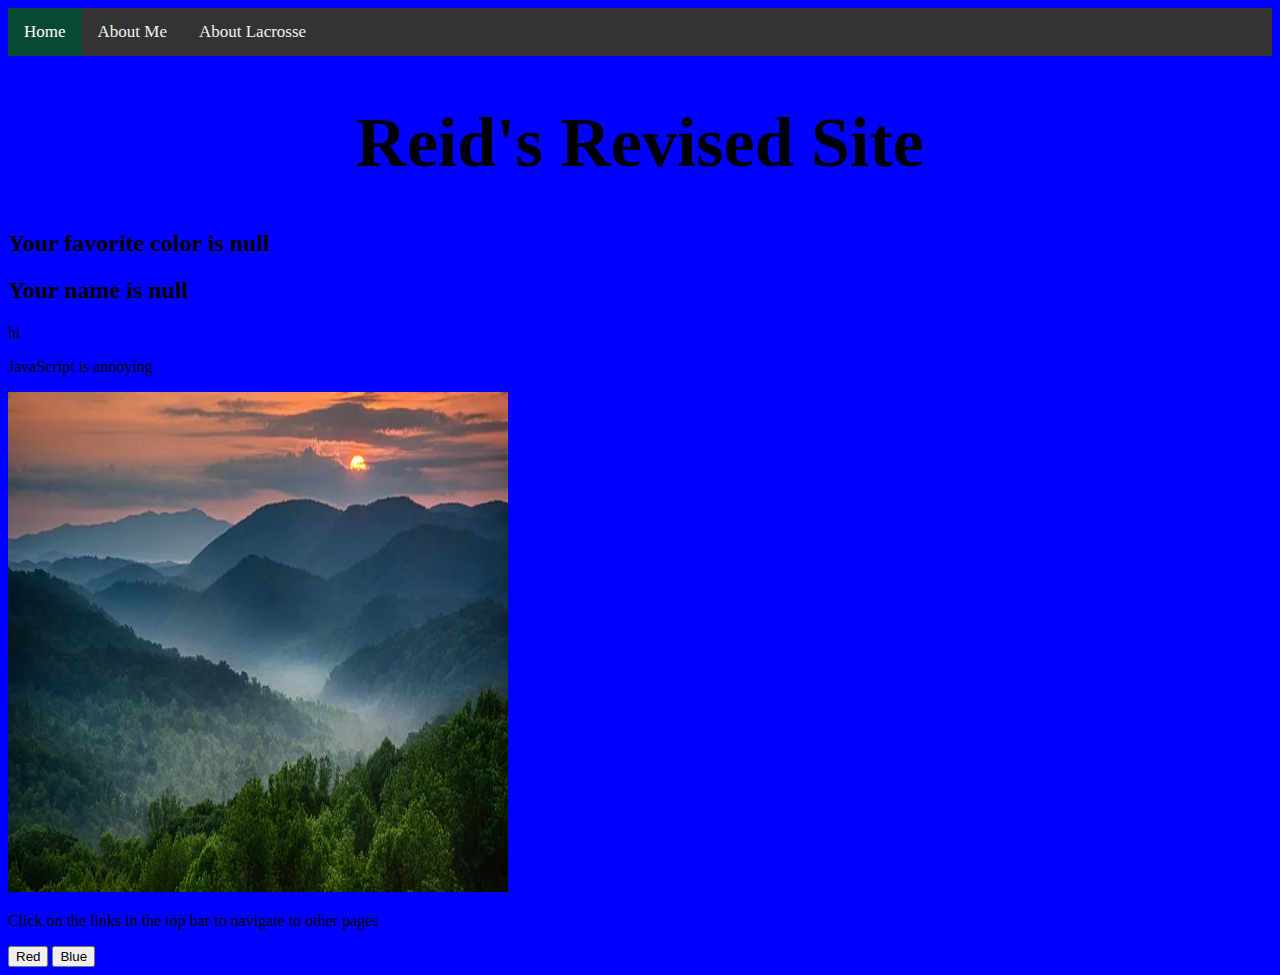
<file: index.html>
<!DOCTYPE html>
<html lang="en">
<head>
    <link rel="stylesheet" href="style.css">
    <meta charset="UTF-8">
    <meta name="viewport" content="width=device-width, initial-scale=1.0">
    <title>Reid's Site - Home</title>
    <script src="script.js" defer></script>
</head>
<div class = "home">
<body>
    <div class="topnav">
      <a class="active" href="index.html">Home</a>
      <a href="about.html">About Me</a>
      <a href="lacrosse.html">About Lacrosse</a>
    </div>
    <div id = "back">
      <img id = "front" src = "smokey.webp";>
      <p id = "notice">Click on the links in the top bar to navigate to other pages</p>
    <button onclick="changeBackground()"id = "button">Red</button>
    <button onclick="changeBackgroundBlue()"id = "bluebutton">Blue</button>
    </div>
    
    </body>
</div>
</html>
</file>
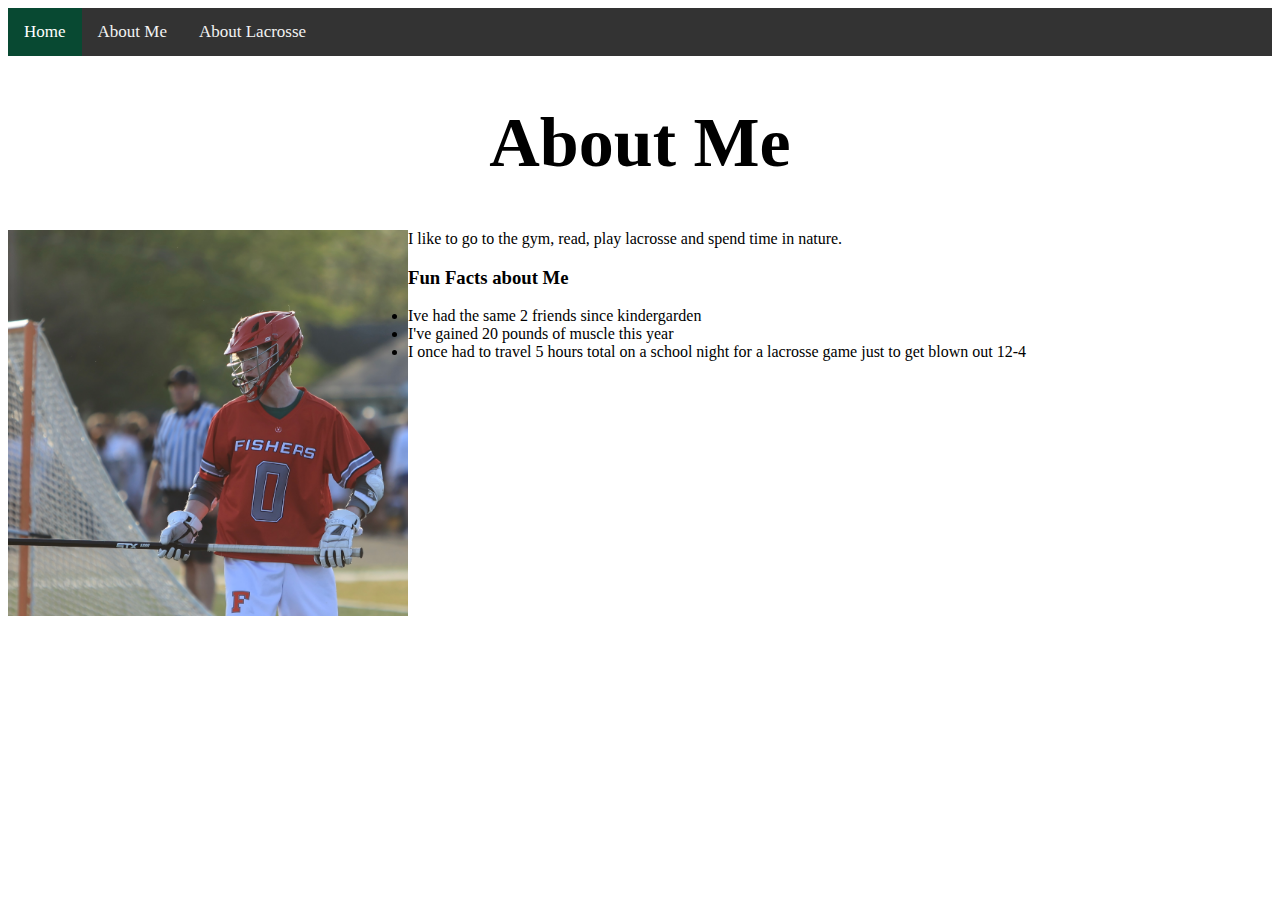
<file: about.html>
<!DOCTYPE html>
<html lang="en">
<head>
    <link rel="stylesheet" href="style.css">
    <meta charset="UTF-8">
    <meta name="viewport" content="width=device-width, initial-scale=1.0">
    <title>Reid's Site - About Me</title>
    <script src="script.js"></script>
</head>
<body>
    <div class="topnav">
        <a class="active" href="index.html">Home</a>
        <a href="about.html">About Me</a>
        <a href="lacrosse.html">About Lacrosse</a>
      </div>

      <h1>About Me</h1>
      <div class = "me">
        <img src="lax.jpg" alt="me">
      </div>
    <p>
        I like to go to the gym, read, play lacrosse and spend time in nature.
    </p>

    <h3>Fun Facts about Me</h3>
    <ul>
        <li>Ive had the same 2 friends since kindergarden</li>
        <li>I've gained 20 pounds of muscle this year</li>
        <li>I once had to travel 5 hours total on a school night for a lacrosse game just to get blown out 12-4</li>
    </ul>
</body>
</html>
</file>
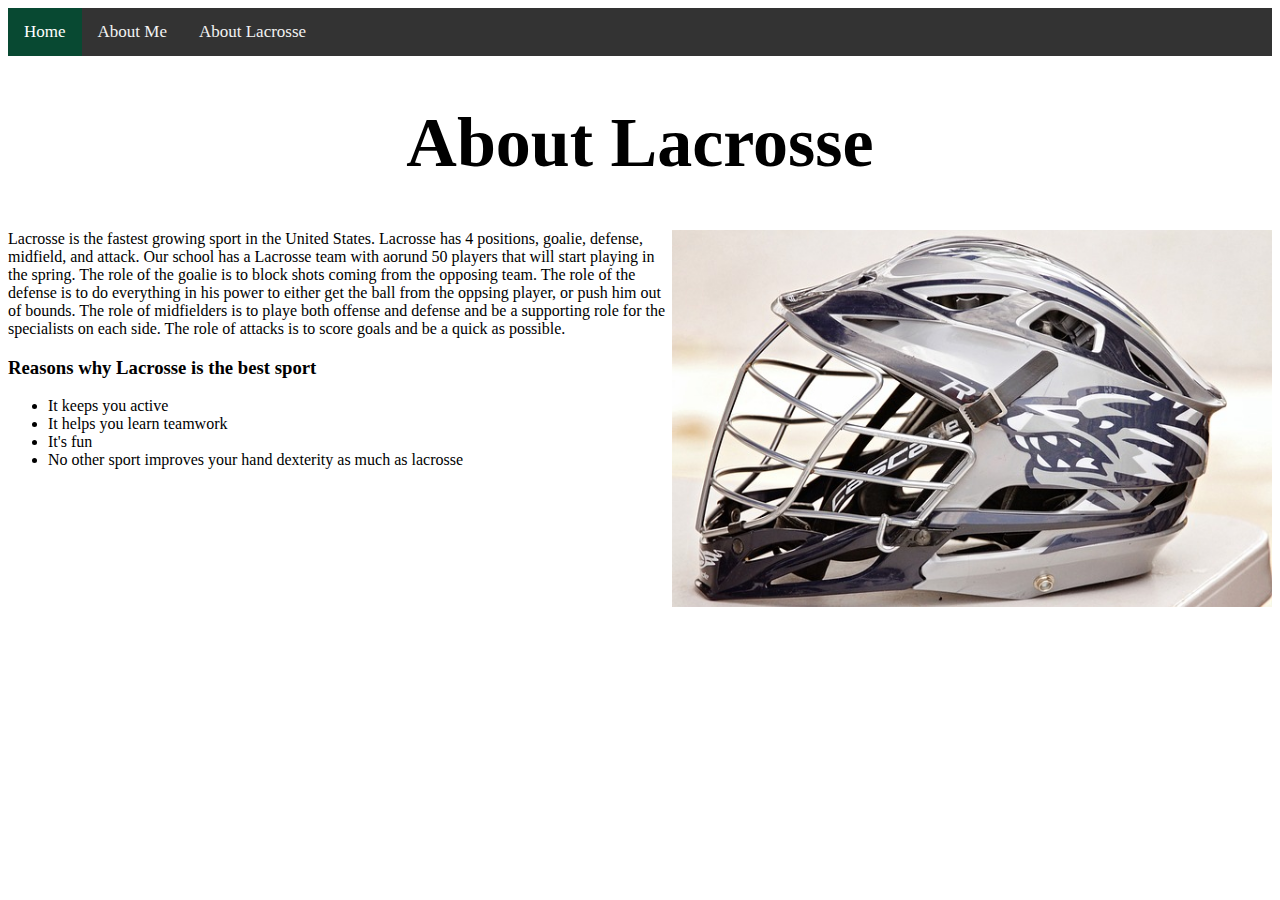
<file: lacrosse.html>
<!DOCTYPE html>
<html lang="en">
<head>
    <link rel="stylesheet" href="style.css">
    <meta charset="UTF-8">
    <meta name="viewport" content="width=device-width, initial-scale=1.0">
    <title>Reid's Site - About Lacrosse</title>
    <script src="script.js"></script>
</head>
<body>
    <div class="topnav">
        <a class="active" href="index.html">Home</a>
        <a href="about.html">About Me</a>
        <a href="lacrosse.html">About Lacrosse</a>
    </div>
      <h1>About Lacrosse</h1>
    <div class = "lacrosse_hemlet">
      <img src="hemlet.jpg" alt="Lacrosse Hemlet">
    </div>
    <p>
      Lacrosse is the fastest growing sport in the United States. Lacrosse has 4 positions, goalie, defense, midfield, and attack.
      Our school has a Lacrosse team with aorund 50 players that will start playing in the spring.
      The role of the goalie is to block shots coming from the opposing team.
      The role of the defense is to do everything in his power to either get the ball from the oppsing player, or push him out of bounds.
      The role of midfielders is to playe both offense and defense and be a supporting role for the specialists on each side.
      The role of attacks is to score goals and be a quick as possible.
    </p>
    <h3>Reasons why Lacrosse is the best sport</h3>
    <ul>
      <li>It keeps you active</li>
      <li>It helps you learn teamwork</li>
      <li>It's fun</li>
      <li>No other sport improves your hand dexterity as much as lacrosse</li>
    </ul>
</body>
</html>
</file>
<file: style.css>
/* Add a black background color to the top navigation */
.topnav {
    background-color: #333;
    overflow: hidden;
  }
  
  /* Style the links inside the navigation bar */
  .topnav a {
    float: left;
    color: #f2f2f2;
    text-align: center;
    padding: 14px 16px;
    text-decoration: none;
    font-size: 17px;
  }
  
  /* Change the color of links on hover */
  .topnav a:hover {
    background-color: #ddd;
    color: black;
  }
  
  /* Add a color to the active/current link */
  .topnav a.active {
    background-color: #084932;
    color: white;
  }

  /* Makes the page titles larger */
  h1 {
    text-align: center;
    font-size: 70px;

  }

  /*Black background*/
  

  .lacrosse_hemlet img {
    width: 600px;
    float: right;
  }

  

  .me img {
    width: 400px;
    float: left;
  }

  .back img {
    width: 1100px;
  }

  .back p {
    float: right;
  }

  #front {
    height: 500px;
    width: 500px;
  }
</file>
